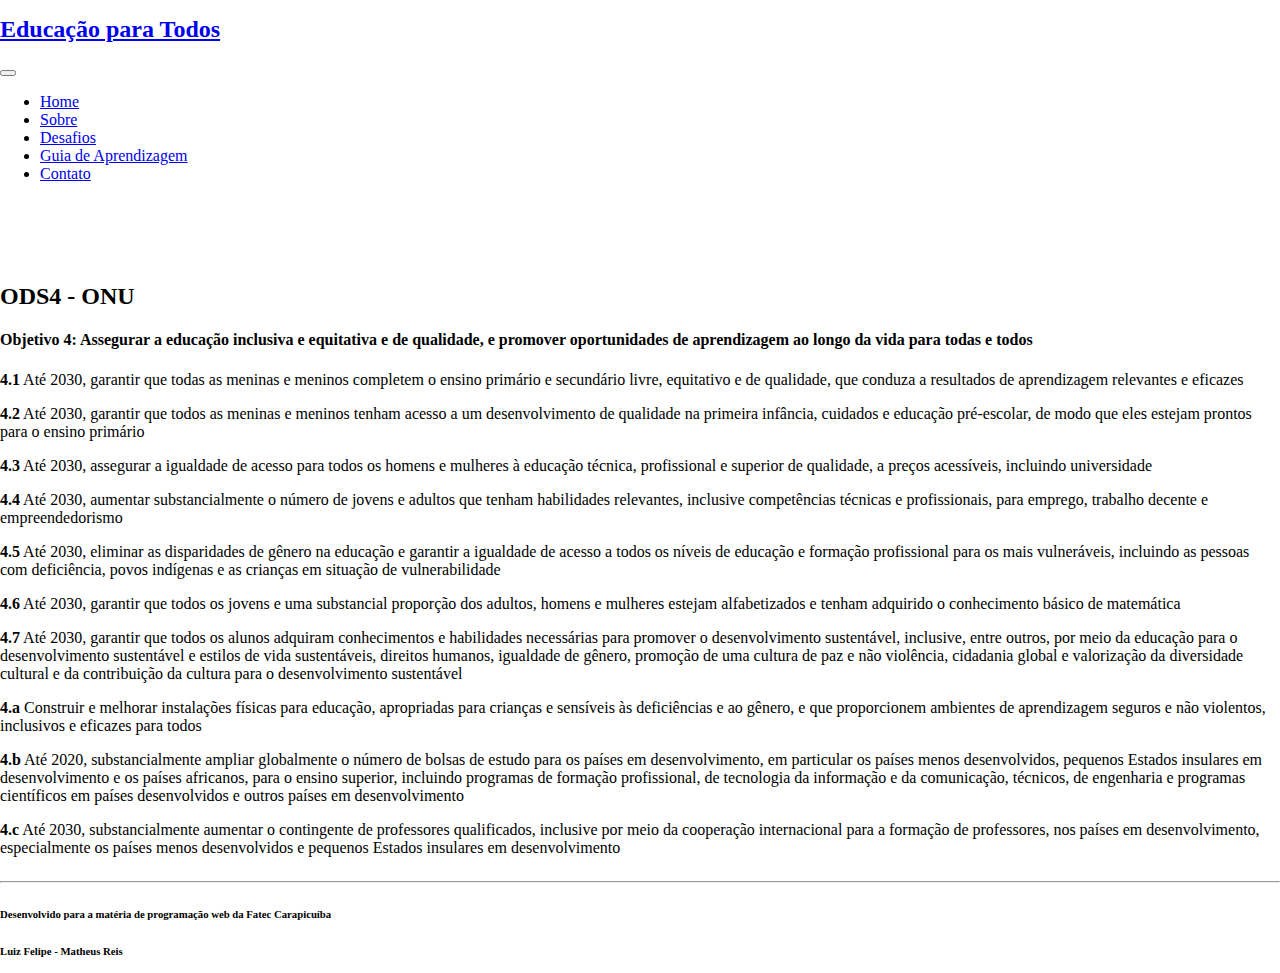
<file: src/index.html>
<!DOCTYPE html>
<html>

<head>
    <meta charset="UTF-8">
    <meta name="viewport" content="width=device-width, initial-scale=1.0">
    <title>Educação para Todos</title>
    <link rel="stylesheet" href="https://stackpath.bootstrapcdn.com/bootstrap/4.5.0/css/bootstrap.min.css"
        integrity="sha384-9aIt2nRpC12Uk9gS9baDl411NQApFmC26EwAOH8WgZl5MYYxFfc+NcPb1dKGj7Sk" crossorigin="anonymous">
    <link rel="stylesheet" href="./css/style.css">
</head>

<body>

    <nav class="navbar navbar-expand-lg navbar-dark bg-dark fixed-top">
        <div class="container">
            <a class="navbar-brand" href="#">
                <h1 class="font-15rem mb-0">Educação para Todos</h1>
            </a>
            <button class="navbar-toggler" type="button" data-toggle="collapse" data-target="#navbarsExample07"
                aria-controls="navbarsExample07" aria-expanded="false" aria-label="Toggle navigation">
                <span class="navbar-toggler-icon"></span>
            </button>

            <div class="collapse navbar-collapse" id="navbarsExample07">
                <ul class="navbar-nav mr-auto">
                    <li class="nav-item active">
                        <a class="nav-link" href="#">Home</a>
                    </li>
                    <li class="nav-item">
                        <a class="nav-link" href="./pages/sobre.html">Sobre</a>
                    </li>
                    <li class="nav-item">
                        <a class="nav-link" href="./pages/desafios.html">Desafios</a>
                    </li>
                    <li class="nav-item">
                        <a class="nav-link" href="./pages/guia-aprendizagem.html">Guia de Aprendizagem</a>
                    </li>
                    <li class="nav-item">
                        <a class="nav-link" href="./pages/contato.html">Contato</a>
                    </li>
                </ul>
            </div>
        </div>
    </nav>

    <main class="container mt-100px">
         <div>
            <h2 class="text-center">ODS4 - ONU</h2>

            <h4 class="py-3">Objetivo 4: Assegurar a educação inclusiva e equitativa e de qualidade, e promover oportunidades de aprendizagem ao longo da vida para todas e todos</h4>

            <p><strong>4.1</strong> Até 2030, garantir que todas as meninas e meninos completem o ensino primário e secundário livre, equitativo e de qualidade, que conduza a resultados de aprendizagem relevantes e eficazes</p>

            <p><strong>4.2</strong> Até 2030, garantir que todos as meninas e meninos tenham acesso a um desenvolvimento de qualidade na primeira infância, cuidados e educação pré-escolar, de modo que eles estejam prontos para o ensino primário</p>

            <p><strong>4.3</strong> Até 2030, assegurar a igualdade de acesso para todos os homens e mulheres à educação técnica, profissional e superior de qualidade, a preços acessíveis, incluindo universidade</p>

            <p><strong>4.4</strong> Até 2030, aumentar substancialmente o número de jovens e adultos que tenham habilidades relevantes, inclusive competências técnicas e profissionais, para emprego, trabalho decente e empreendedorismo</p>

            <p><strong>4.5</strong> Até 2030, eliminar as disparidades de gênero na educação e garantir a igualdade de acesso a todos os níveis de educação e formação profissional para os mais vulneráveis, incluindo as pessoas com deficiência, povos indígenas e as crianças em situação de vulnerabilidade</p>

            <p><strong>4.6</strong> Até 2030, garantir que todos os jovens e uma substancial proporção dos adultos, homens e mulheres estejam alfabetizados e tenham adquirido o conhecimento básico de matemática</p>

            <p><strong>4.7</strong> Até 2030, garantir que todos os alunos adquiram conhecimentos e habilidades necessárias para promover o desenvolvimento sustentável, inclusive, entre outros, por meio da educação para o desenvolvimento sustentável e estilos de vida sustentáveis, direitos humanos, igualdade de gênero, promoção de uma cultura de paz e não violência, cidadania global e valorização da diversidade cultural e da contribuição da cultura para o desenvolvimento sustentável</p>

            <p><strong>4.a</strong> Construir e melhorar instalações físicas para educação, apropriadas para crianças e sensíveis às deficiências e ao gênero, e que proporcionem ambientes de aprendizagem seguros e não violentos, inclusivos e eficazes para todos</p>

            <p><strong>4.b</strong> Até 2020, substancialmente ampliar globalmente o número de bolsas de estudo para os países em desenvolvimento, em particular os países menos desenvolvidos, pequenos Estados insulares em desenvolvimento e os países africanos, para o ensino superior, incluindo programas de formação profissional, de tecnologia da informação e da comunicação, técnicos, de engenharia e programas científicos em países desenvolvidos e outros países em desenvolvimento</p>

            <p><strong>4.c</strong> Até 2030, substancialmente aumentar o contingente de professores qualificados, inclusive por meio da cooperação internacional para a formação de professores, nos países em desenvolvimento, especialmente os países menos desenvolvidos e pequenos Estados insulares em desenvolvimento</p>
        </div>
    </main>

    <footer class="text-dark pt-5">
        <div class="container">
            <hr>
            <h6 class="text-center mt-4">Desenvolvido para a matéria de programação web da Fatec Carapicuíba</h6>
            <h6 class="text-center mb-4">Luiz Felipe - Matheus Reis</h6>
        </div>
    </footer>

    <script src="https://code.jquery.com/jquery-3.5.1.slim.min.js"
        integrity="sha384-DfXdz2htPH0lsSSs5nCTpuj/zy4C+OGpamoFVy38MVBnE+IbbVYUew+OrCXaRkfj"
        crossorigin="anonymous"></script>
    <script src="https://cdn.jsdelivr.net/npm/popper.js@1.16.0/dist/umd/popper.min.js"
        integrity="sha384-Q6E9RHvbIyZFJoft+2mJbHaEWldlvI9IOYy5n3zV9zzTtmI3UksdQRVvoxMfooAo"
        crossorigin="anonymous"></script>
    <script src="https://stackpath.bootstrapcdn.com/bootstrap/4.5.0/js/bootstrap.min.js"
        integrity="sha384-OgVRvuATP1z7JjHLkuOU7Xw704+h835Lr+6QL9UvYjZE3Ipu6Tp75j7Bh/kR0JKI"
        crossorigin="anonymous"></script>
</body>

</html>
</file>
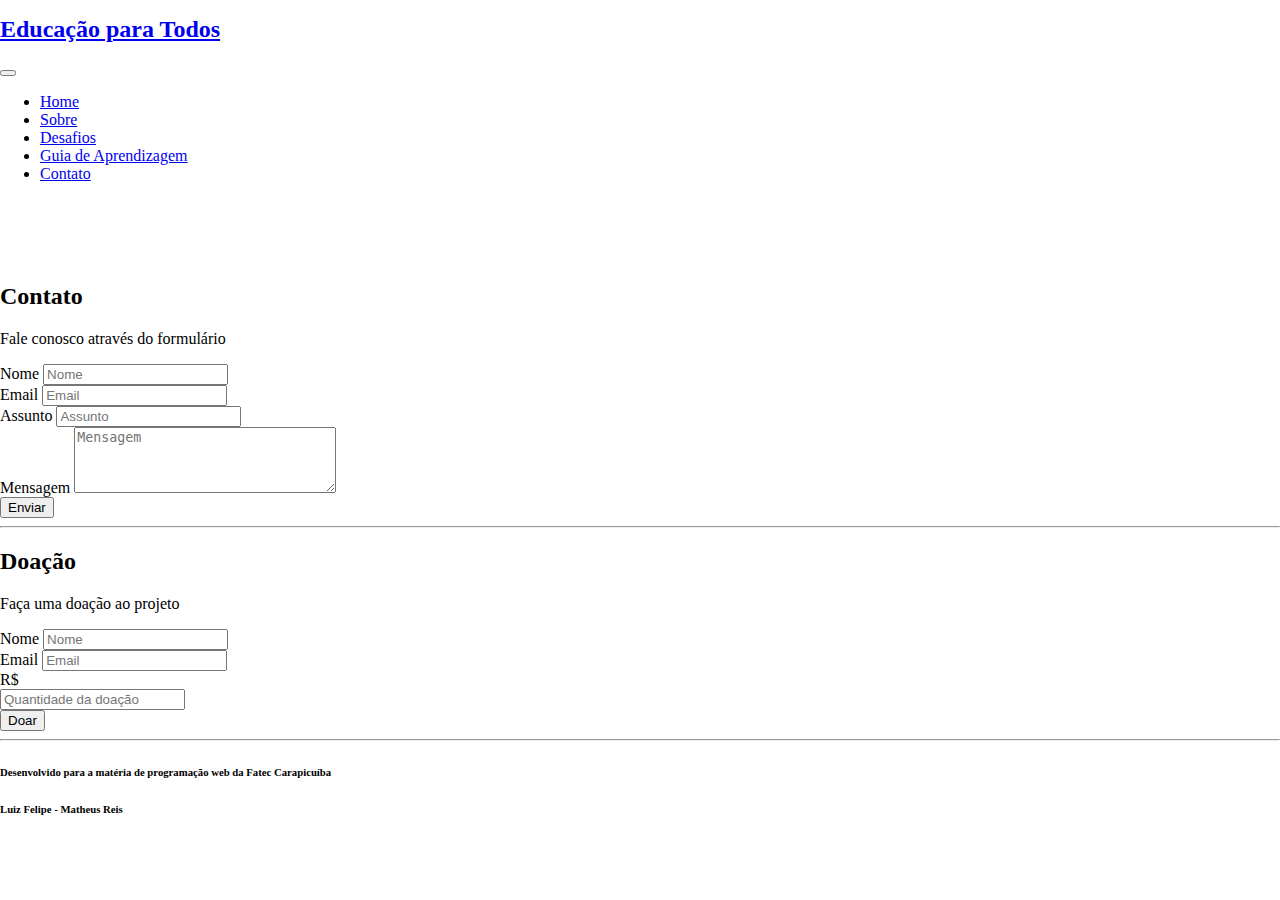
<file: src/pages/contato.html>
<!DOCTYPE html>
<html>

<head>
    <meta charset="UTF-8">
    <meta name="viewport" content="width=device-width, initial-scale=1.0">
    <title>Educação para Todos</title>
    <link rel="stylesheet" href="https://stackpath.bootstrapcdn.com/bootstrap/4.5.0/css/bootstrap.min.css"
        integrity="sha384-9aIt2nRpC12Uk9gS9baDl411NQApFmC26EwAOH8WgZl5MYYxFfc+NcPb1dKGj7Sk" crossorigin="anonymous">
    <link rel="stylesheet" href="./../css/style.css">
</head>

<body>

    <nav class="navbar navbar-expand-lg navbar-dark bg-dark fixed-top">
        <div class="container">
            <a class="navbar-brand" href="./../index.html">
                <h1 class="font-15rem mb-0">Educação para Todos</h1>
            </a>
            <button class="navbar-toggler" type="button" data-toggle="collapse" data-target="#navbarsExample07"
                aria-controls="navbarsExample07" aria-expanded="false" aria-label="Toggle navigation">
                <span class="navbar-toggler-icon"></span>
            </button>

            <div class="collapse navbar-collapse" id="navbarsExample07">
                <ul class="navbar-nav mr-auto">
                    <li class="nav-item">
                        <a class="nav-link" href="./../index.html">Home</a>
                    </li>
                    <li class="nav-item">
                        <a class="nav-link" href="./sobre.html">Sobre</a>
                    </li>
                    <li class="nav-item">
                        <a class="nav-link" href="./desafios.html">Desafios</a>
                    </li>
                    <li class="nav-item">
                        <a class="nav-link" href="./guia-aprendizagem.html">Guia de Aprendizagem</a>
                    </li>
                    <li class="nav-item active">
                        <a class="nav-link" href="#">Contato</a>
                    </li>
                </ul>
            </div>
        </div>
    </nav>

    <main class="container mt-100px">
        <section>
            <h2 class="text-center">Contato</h2>

            <p class="text-center">Fale conosco através do formulário</p>

            <div class="mt-3">
                <form class="needs-validation" novalidate>
                    <div class="row">
                        <div class="col-md-6 mb-3">
                            <label for="firstName">Nome</label>
                            <input type="text" class="form-control" id="firstName" placeholder="Nome">
                        </div>
                        <div class="col-md-6 mb-3">
                            <label for="lastName">Email</label>
                            <input type="email" class="form-control" id="lastName" placeholder="Email">
                        </div>
                    </div>

                    <div class="mb-3">
                        <label for="email">Assunto</label>
                        <input type="text" class="form-control" id="email" placeholder="Assunto">
                    </div>

                    <div class="mb-3">
                        <label for="address">Mensagem</label>
                        <textarea name="" class="form-control" cols="30" rows="4" placeholder="Mensagem"></textarea>
                    </div>
                    <button class="btn btn-primary btn-lg btn-block w-25 mx-auto" type="submit">Enviar</button>
                </form>
            </div>
        </section>
        <hr class="my-5">
        <section>
            <h2 class="text-center">Doação</h2>

            <p class="text-center">Faça uma doação ao projeto</p>

            <div class="my-3">
                <form class="needs-validation" novalidate>
                    <div class="row">
                        <div class="col-md-6 mb-3">
                            <label for="firstName">Nome</label>
                            <input type="text" class="form-control" id="firstName" placeholder="Nome">
                        </div>
                        <div class="col-md-6 mb-3">
                            <label for="lastName">Email</label>
                            <input type="email" class="form-control" id="lastName" placeholder="Email">
                        </div>
                    </div>

                    <div class="input-group">
                        <div class="input-group-prepend">
                            <span class="input-group-text">R$</span>
                        </div>
                        <input type="number" min="0" step="0.01" class="form-control"
                            placeholder="Quantidade da doação">
                    </div>

                    <button class="btn btn-primary btn-lg btn-block w-25 mx-auto mt-5" type="submit">Doar</button>
                </form>
            </div>
        </section>
    </main>

    <footer class="text-dark pt-5">
        <div class="container">
            <hr>
            <h6 class="text-center mt-4">Desenvolvido para a matéria de programação web da Fatec Carapicuíba</h6>
            <h6 class="text-center mb-4">Luiz Felipe - Matheus Reis</h6>
        </div>
    </footer>

    <script src="https://code.jquery.com/jquery-3.5.1.slim.min.js"
        integrity="sha384-DfXdz2htPH0lsSSs5nCTpuj/zy4C+OGpamoFVy38MVBnE+IbbVYUew+OrCXaRkfj"
        crossorigin="anonymous"></script>
    <script src="https://cdn.jsdelivr.net/npm/popper.js@1.16.0/dist/umd/popper.min.js"
        integrity="sha384-Q6E9RHvbIyZFJoft+2mJbHaEWldlvI9IOYy5n3zV9zzTtmI3UksdQRVvoxMfooAo"
        crossorigin="anonymous"></script>
    <script src="https://stackpath.bootstrapcdn.com/bootstrap/4.5.0/js/bootstrap.min.js"
        integrity="sha384-OgVRvuATP1z7JjHLkuOU7Xw704+h835Lr+6QL9UvYjZE3Ipu6Tp75j7Bh/kR0JKI"
        crossorigin="anonymous"></script>
</body>

</html>
</file>
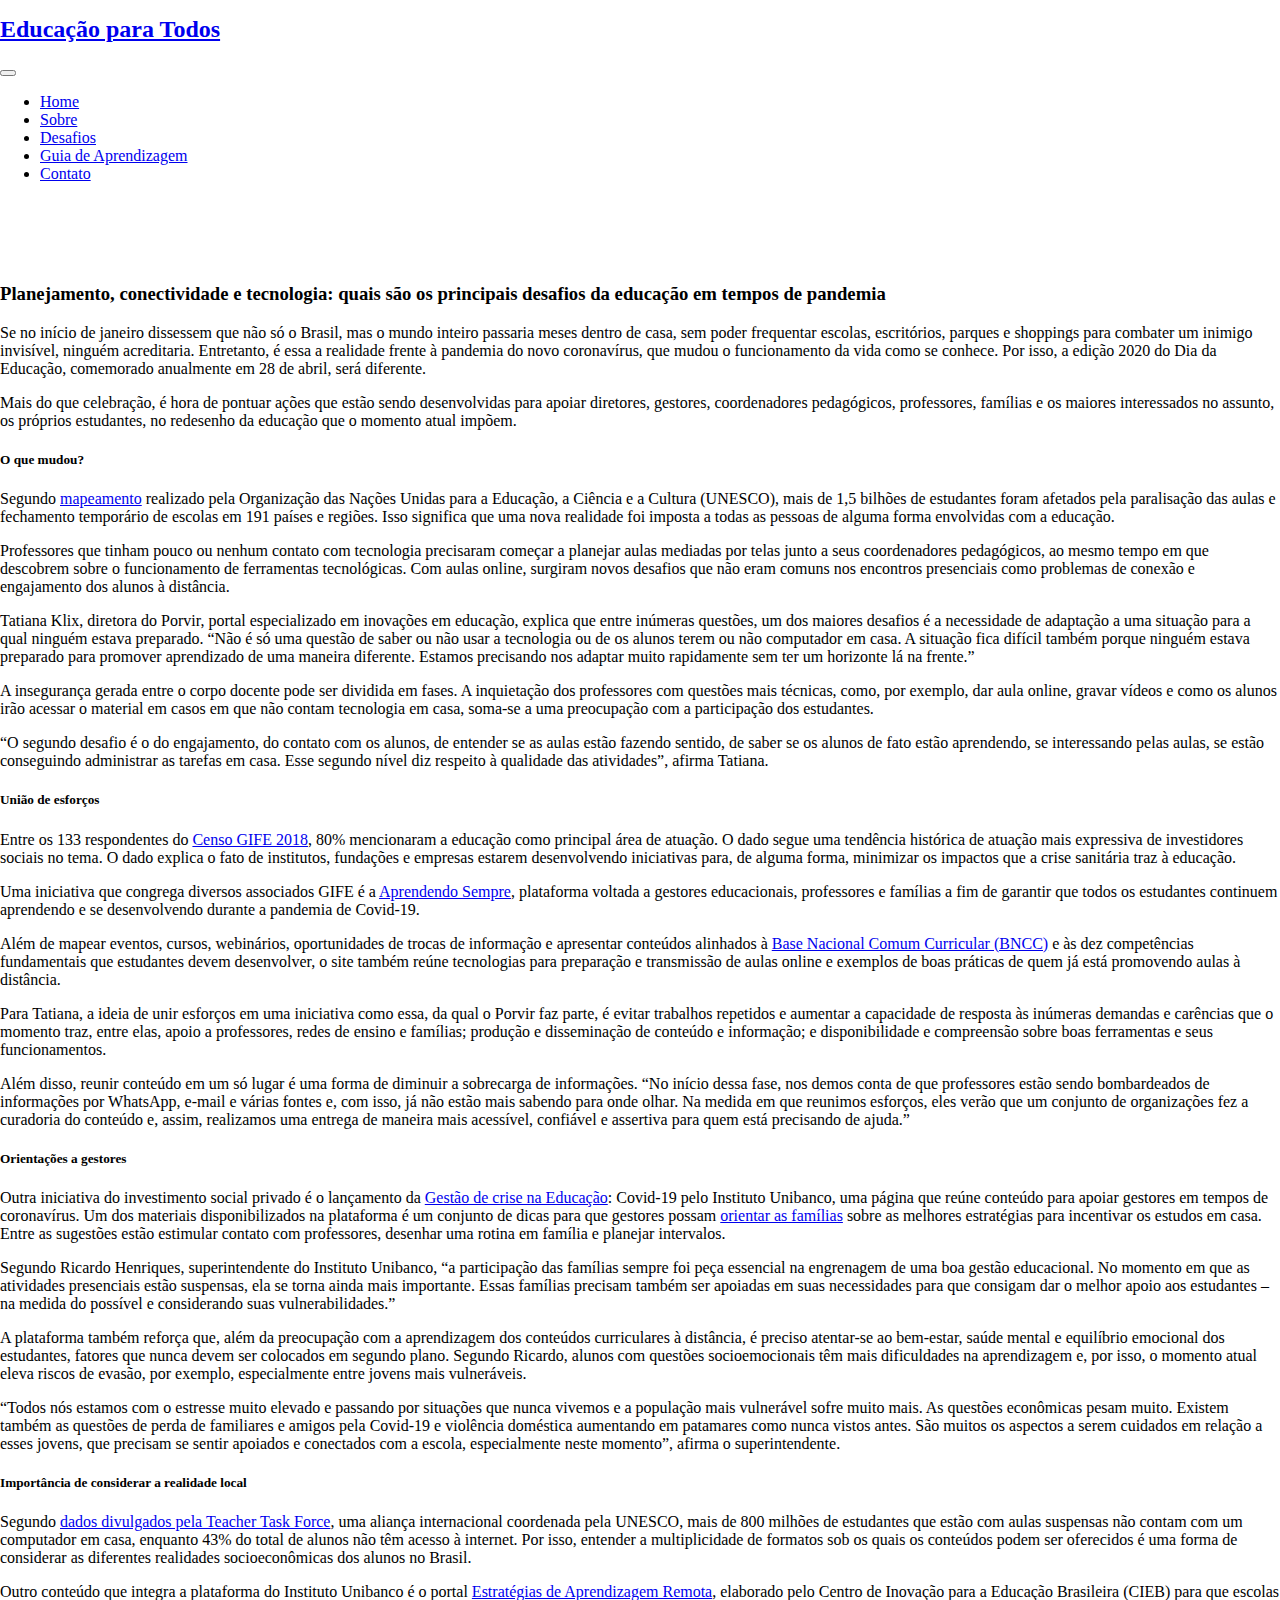
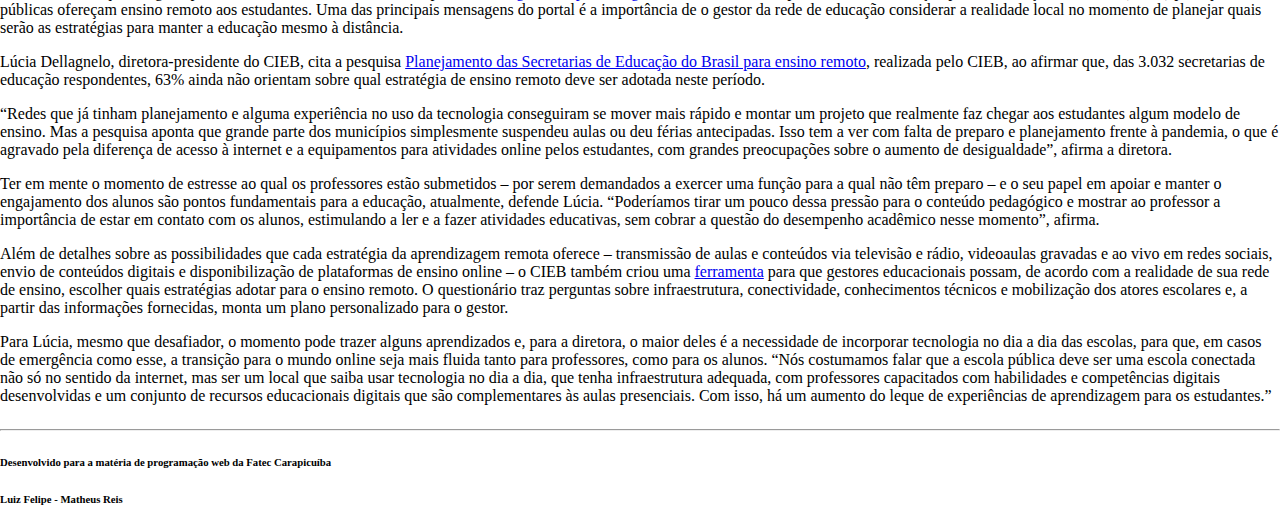
<file: src/pages/desafios.html>
<!DOCTYPE html>
<html>

<head>
    <meta charset="UTF-8">
    <meta name="viewport" content="width=device-width, initial-scale=1.0">
    <title>Educação para Todos - Sobre</title>
    <link rel="stylesheet" href="https://stackpath.bootstrapcdn.com/bootstrap/4.5.0/css/bootstrap.min.css" integrity="sha384-9aIt2nRpC12Uk9gS9baDl411NQApFmC26EwAOH8WgZl5MYYxFfc+NcPb1dKGj7Sk" crossorigin="anonymous">
    <link rel="stylesheet" href="./../css/style.css">
</head>

<body>
    <nav class="navbar navbar-expand-lg navbar-dark bg-dark fixed-top">
        <div class="container">
            <a class="navbar-brand" href="./../index.html">
                <h1 class="font-15rem mb-0">Educação para Todos</h1>
            </a>
            <button class="navbar-toggler" type="button" data-toggle="collapse" data-target="#navbarsExample07"
                aria-controls="navbarsExample07" aria-expanded="false" aria-label="Toggle navigation">
                <span class="navbar-toggler-icon"></span>
            </button>

            <div class="collapse navbar-collapse" id="navbarsExample07">
                <ul class="navbar-nav mr-auto">
                    <li class="nav-item">
                        <a class="nav-link" href="./../index.html">Home</a>
                    </li>
                    <li class="nav-item">
                        <a class="nav-link" href="./sobre.html">Sobre</a>
                    </li>
                    <li class="nav-item active">
                        <a class="nav-link" href="#">Desafios</a>
                    </li>
                    <li class="nav-item">
                        <a class="nav-link" href="./guia-aprendizagem.html">Guia de Aprendizagem</a>
                    </li>
                    <li class="nav-item">
                        <a class="nav-link" href="./contato.html">Contato</a>
                    </li>
                </ul>
            </div>
        </div>
    </nav>

    <main class="container mt-100px">
        <h3 class="text-center my-5 w-75 d-block mx-auto">Planejamento, conectividade e tecnologia: quais são os principais desafios da educação em tempos de pandemia</h3>
        <div>
            <p class="text-justify">Se no início de janeiro dissessem que não só o Brasil, mas o mundo inteiro passaria meses dentro de casa, sem poder frequentar escolas, escritórios, parques e shoppings para combater um inimigo invisível, ninguém acreditaria. Entretanto, é essa a realidade frente à pandemia do novo coronavírus, que mudou o funcionamento da vida como se conhece. Por isso, a edição 2020 do Dia da Educação, comemorado anualmente em 28 de abril, será diferente.
            </p>
            <p class="text-justify">
            Mais do que celebração, é hora de pontuar ações que estão sendo desenvolvidas para apoiar diretores, gestores, coordenadores pedagógicos, professores, famílias e os maiores interessados no assunto, os próprios estudantes, no redesenho da educação que o momento atual impõem. </p>
        </div>
        
        <div>
            <h5>O que mudou?</h5>
            <p class="text-justify">
                Segundo <a href="https://en.unesco.org/covid19/educationresponse">mapeamento</a> realizado pela Organização das Nações Unidas para a Educação, a Ciência e a Cultura (UNESCO), mais de 1,5 bilhões de estudantes foram afetados pela paralisação das aulas e fechamento temporário de escolas em 191 países e regiões. Isso significa que uma nova realidade foi imposta a todas as pessoas de alguma forma envolvidas com a educação. 
            </p>
            <p class="text-justify">
                Professores que tinham pouco ou nenhum contato com tecnologia precisaram começar a planejar aulas mediadas por telas junto a seus coordenadores pedagógicos, ao mesmo tempo em que descobrem sobre o funcionamento de ferramentas tecnológicas. Com aulas online, surgiram novos desafios que não eram comuns nos encontros presenciais como problemas de conexão e engajamento dos alunos à distância. 
            </p>
            <p class="text-justify">
                Tatiana Klix, diretora do Porvir, portal especializado em inovações em educação, explica que entre inúmeras questões, um dos maiores desafios é a necessidade de adaptação a uma situação para a qual ninguém estava preparado. “Não é só uma questão de saber ou não usar a tecnologia ou de os alunos terem ou não computador em casa. A situação fica difícil também porque ninguém estava preparado para promover aprendizado de uma maneira diferente. Estamos precisando nos adaptar muito rapidamente sem ter um horizonte lá na frente.” 
            </p>
            <p class="text-justify">
                A insegurança gerada entre o corpo docente pode ser dividida em fases. A inquietação dos professores com questões mais técnicas, como, por exemplo, dar aula online, gravar vídeos e como os alunos irão acessar o material em casos em que não contam tecnologia em casa, soma-se a uma preocupação com a participação dos estudantes. 
            </p>
            <p class="text-justify">
                “O segundo desafio é o do engajamento, do contato com os alunos, de entender se as aulas estão fazendo sentido, de saber se os alunos de fato estão aprendendo, se interessando pelas aulas, se estão conseguindo administrar as tarefas em casa. Esse segundo nível diz respeito à qualidade das atividades”, afirma Tatiana. 
            </p>
        </div>
        <div>
            <h5>União de esforços</h5>
            <p class="text-justify">
                Entre os 133 respondentes do <a href="https://sinapse.gife.org.br/download/censo-gife-2018">Censo GIFE 2018</a>, 80% mencionaram a educação como principal área de atuação. O dado segue uma tendência histórica de atuação mais expressiva de investidores sociais no tema. O dado explica o fato de institutos, fundações e empresas estarem desenvolvendo iniciativas para, de alguma forma, minimizar os impactos que a crise sanitária traz à educação. 
            </p>
            <p class="text-justify">
                Uma iniciativa que congrega diversos associados GIFE é a <a href="https://aprendendosempre.org/">Aprendendo Sempre</a>, plataforma voltada a gestores educacionais, professores e famílias a fim de garantir que todos os estudantes continuem aprendendo e se desenvolvendo durante a pandemia de Covid-19. 
            </p>
            <p class="text-justify">
                Além de mapear eventos, cursos, webinários, oportunidades de trocas de informação e apresentar conteúdos alinhados à <a href="http://basenacionalcomum.mec.gov.br/abase/">Base Nacional Comum Curricular (BNCC)</a> e às dez competências fundamentais que estudantes devem desenvolver, o site também reúne tecnologias para preparação e transmissão de aulas online e exemplos de boas práticas de quem já está promovendo aulas à distância. 
            </p>
            <p class="text-justify">
                Para Tatiana, a ideia de unir esforços em uma iniciativa como essa, da qual o Porvir faz parte, é evitar trabalhos repetidos e aumentar a capacidade de resposta às inúmeras demandas e carências que o momento traz, entre elas, apoio a professores, redes de ensino e famílias; produção e disseminação de conteúdo e informação; e disponibilidade e compreensão sobre boas ferramentas e seus funcionamentos. 
            </p>
            <p class="text-justify">
                Além disso, reunir conteúdo em um só lugar é uma forma de diminuir a sobrecarga de informações. “No início dessa fase, nos demos conta de que professores estão sendo bombardeados de informações por WhatsApp, e-mail e várias fontes e, com isso, já não estão mais sabendo para onde olhar. Na medida em que reunimos esforços, eles verão que um conjunto de organizações fez a curadoria do conteúdo e, assim, realizamos uma entrega de maneira mais acessível, confiável e assertiva para quem está precisando de ajuda.”  
            </p>
        </div>
        <div>
            <h5>Orientações a gestores</h5>
            <p class="text-justify">
                Outra iniciativa do investimento social privado é o lançamento da <a href="https://www.institutounibanco.org.br/gestao-de-crise-na-educacao-covid-19/">Gestão de crise na Educação</a>: Covid-19 pelo Instituto Unibanco, uma página que reúne conteúdo para apoiar gestores em tempos de coronavírus. Um dos materiais disponibilizados na plataforma é um conjunto de dicas para que gestores possam <a href="https://www.institutounibanco.org.br/como-apoiar-as-familias-durante-o-fechamento-das-escolas/">orientar as famílias</a> sobre as melhores estratégias para incentivar os estudos em casa. Entre as sugestões estão estimular contato com professores, desenhar uma rotina em família e planejar intervalos. 
            </p>
            <p class="text-justify">
                Segundo Ricardo Henriques, superintendente do Instituto Unibanco, “a participação das famílias sempre foi peça essencial na engrenagem de uma boa gestão educacional. No momento em que as atividades presenciais estão suspensas, ela se torna ainda mais importante. Essas famílias precisam também ser apoiadas em suas necessidades para que consigam dar o melhor apoio aos estudantes – na medida do possível e considerando suas vulnerabilidades.” 
            </p>
            <p class="text-justify">
                A plataforma também reforça que, além da preocupação com a aprendizagem dos conteúdos curriculares à distância, é preciso atentar-se ao bem-estar, saúde mental e equilíbrio emocional dos estudantes, fatores que nunca devem ser colocados em segundo plano. Segundo Ricardo, alunos com questões socioemocionais têm mais dificuldades na aprendizagem e, por isso, o momento atual eleva riscos de evasão, por exemplo, especialmente entre jovens mais vulneráveis. 
            </p>
            <p class="text-justify">
                “Todos nós estamos com o estresse muito elevado e passando por situações que nunca vivemos e a população mais vulnerável sofre muito mais. As questões econômicas pesam muito. Existem também as questões de perda de familiares e amigos pela Covid-19 e violência doméstica aumentando em patamares como nunca vistos antes. São muitos os aspectos a serem cuidados em relação a esses jovens, que precisam se sentir apoiados e conectados com a escola, especialmente neste momento”, afirma o superintendente. 
            </p>
        </div>
        <div>
            <h5>Importância de considerar a realidade local</h5>
            <p class="text-justify">
                Segundo <a href="https://en.unesco.org/news/startling-digital-divides-distance-learning-emerge">dados divulgados pela Teacher Task Force</a>, uma aliança internacional coordenada pela UNESCO, mais de 800 milhões de estudantes que estão com aulas suspensas não contam com um computador em casa, enquanto 43% do total de alunos não têm acesso à internet. Por isso, entender a multiplicidade de formatos sob os quais os conteúdos podem ser oferecidos é uma forma de considerar as diferentes realidades socioeconômicas dos alunos no Brasil.
            </p>
            <p class="text-justify">
                Outro conteúdo que integra a plataforma do Instituto Unibanco é o portal <a href="https://aprendizagem-remota.cieb.net.br/">Estratégias de Aprendizagem Remota</a>, elaborado pelo Centro de Inovação para a Educação Brasileira (CIEB) para que escolas públicas ofereçam ensino remoto aos estudantes. Uma das principais mensagens do portal é a importância de o gestor da rede de educação considerar a realidade local no momento de planejar quais serão as estratégias para manter a educação mesmo à distância. 
            </p>
            <p class="text-justify">
                Lúcia Dellagnelo, diretora-presidente do CIEB, cita a pesquisa <a href="https://cieb.net.br/wp-content/uploads/2020/04/CIEB-Planejamento-Secretarias-de-Educac%C3%A3o-para-Ensino-Remoto-030420.pdf">Planejamento das Secretarias de Educação do Brasil para ensino remoto</a>, realizada pelo CIEB, ao afirmar que, das 3.032 secretarias de educação respondentes, 63% ainda não orientam sobre qual estratégia de ensino remoto deve ser adotada neste período. 
            </p>
            <p class="text-justify">
                “Redes que já tinham planejamento e alguma experiência no uso da tecnologia conseguiram se mover mais rápido e montar um projeto que realmente faz chegar aos estudantes algum modelo de ensino. Mas a pesquisa aponta que grande parte dos municípios simplesmente suspendeu aulas ou deu férias antecipadas. Isso tem a ver com falta de preparo e planejamento frente à pandemia, o que é agravado pela diferença de acesso à internet e a equipamentos para atividades online pelos estudantes, com grandes preocupações sobre o aumento de desigualdade”, afirma a diretora. 
            </p>
            <p class="text-justify">
                Ter em mente o momento de estresse ao qual os professores estão submetidos – por serem demandados a exercer uma função para a qual não têm preparo – e o seu papel em apoiar e manter o engajamento dos alunos são pontos fundamentais para a educação, atualmente, defende Lúcia. “Poderíamos tirar um pouco dessa pressão para o conteúdo pedagógico e mostrar ao professor a importância de estar em contato com os alunos, estimulando a ler e a fazer atividades educativas, sem cobrar a questão do desempenho acadêmico nesse momento”, afirma.
            </p>
            <p class="text-justify">
                Além de detalhes sobre as possibilidades que cada estratégia da aprendizagem remota oferece – transmissão de aulas e conteúdos via televisão e rádio, videoaulas gravadas e ao vivo em redes sociais, envio de conteúdos digitais e disponibilização de plataformas de ensino online – o CIEB também criou uma <a href="https://aprendizagem-remota.cieb.net.br/ferramenta.html">ferramenta</a> para que gestores educacionais possam, de acordo com a realidade de sua rede de ensino, escolher quais estratégias adotar para o ensino remoto. O questionário traz perguntas sobre infraestrutura, conectividade, conhecimentos técnicos e mobilização dos atores escolares e, a partir das informações fornecidas, monta um plano personalizado para o gestor. 
            </p>
            <p class="text-justify">
                Para Lúcia, mesmo que desafiador, o momento pode trazer alguns aprendizados e, para a diretora, o maior deles é a necessidade de incorporar tecnologia no dia a dia das escolas, para que, em casos de emergência como esse, a transição para o mundo online seja mais fluida tanto para professores, como para os alunos. “Nós costumamos falar que a escola pública deve ser uma escola conectada não só no sentido da internet, mas ser um local que saiba usar tecnologia no dia a dia, que tenha infraestrutura adequada, com professores capacitados com habilidades e competências digitais desenvolvidas e um conjunto de recursos educacionais digitais que são complementares às aulas presenciais. Com isso, há um aumento do leque de experiências de aprendizagem para os estudantes.” 
            </p>
        </div>
    </main>

    <footer class="text-dark pt-5">
        <div class="container">
            <hr>
            <h6 class="text-center mt-4">Desenvolvido para a matéria de programação web da Fatec Carapicuíba</h6>
            <h6 class="text-center mb-4">Luiz Felipe - Matheus Reis</h6>
        </div>
    </footer>

    <script src="https://code.jquery.com/jquery-3.5.1.slim.min.js"
        integrity="sha384-DfXdz2htPH0lsSSs5nCTpuj/zy4C+OGpamoFVy38MVBnE+IbbVYUew+OrCXaRkfj"
        crossorigin="anonymous"></script>
    <script src="https://cdn.jsdelivr.net/npm/popper.js@1.16.0/dist/umd/popper.min.js"
        integrity="sha384-Q6E9RHvbIyZFJoft+2mJbHaEWldlvI9IOYy5n3zV9zzTtmI3UksdQRVvoxMfooAo"
        crossorigin="anonymous"></script>
    <script src="https://stackpath.bootstrapcdn.com/bootstrap/4.5.0/js/bootstrap.min.js"
        integrity="sha384-OgVRvuATP1z7JjHLkuOU7Xw704+h835Lr+6QL9UvYjZE3Ipu6Tp75j7Bh/kR0JKI"
        crossorigin="anonymous"></script>
</body>

</html>
</file>
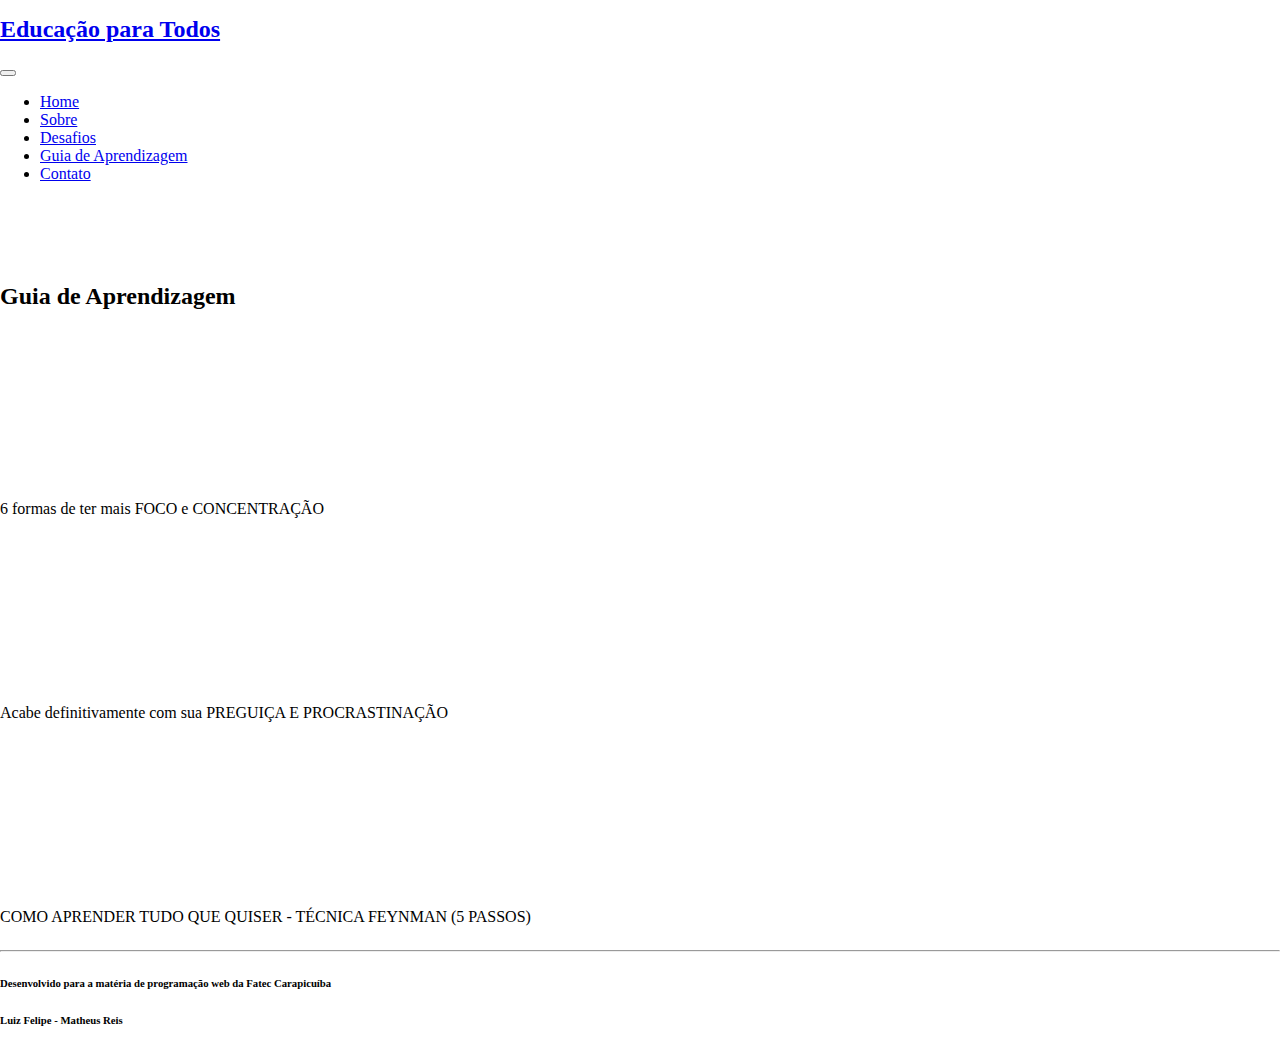
<file: src/pages/guia-aprendizagem.html>
<!DOCTYPE html>
<html>

<head>
    <meta charset="UTF-8">
    <meta name="viewport" content="width=device-width, initial-scale=1.0">
    <title>Educação para Todos - Guia de Aprendizagem</title>
    <link rel="stylesheet" href="https://stackpath.bootstrapcdn.com/bootstrap/4.5.0/css/bootstrap.min.css"
        integrity="sha384-9aIt2nRpC12Uk9gS9baDl411NQApFmC26EwAOH8WgZl5MYYxFfc+NcPb1dKGj7Sk" crossorigin="anonymous">
    <link rel="stylesheet" href="./../css/style.css">
</head>

<body>

    <nav class="navbar navbar-expand-lg navbar-dark bg-dark fixed-top">
        <div class="container">
            <a class="navbar-brand" href="./../index.html">
                <h1 class="font-15rem mb-0">Educação para Todos</h1>
            </a>
            <button class="navbar-toggler" type="button" data-toggle="collapse" data-target="#navbarsExample07"
                aria-controls="navbarsExample07" aria-expanded="false" aria-label="Toggle navigation">
                <span class="navbar-toggler-icon"></span>
            </button>

            <div class="collapse navbar-collapse" id="navbarsExample07">
                <ul class="navbar-nav mr-auto">
                    <li class="nav-item">
                        <a class="nav-link" href="./../index.html">Home</a>
                    </li>
                    <li class="nav-item">
                        <a class="nav-link" href="./sobre.html">Sobre</a>
                    </li>
                    <li class="nav-item">
                        <a class="nav-link" href="./desafios.html">Desafios</a>
                    </li>
                    <li class="nav-item active">
                        <a class="nav-link" href="#">Guia de Aprendizagem</a>
                    </li>
                    <li class="nav-item">
                        <a class="nav-link" href="./contato.html">Contato</a>
                    </li>
                </ul>
            </div>
        </div>
    </nav>

    <main class="container mt-100px">
        <h2 class="text-center my-5">Guia de Aprendizagem</h2>
        <div class="row">
            <div class="col-md-4">
                <div class="card mb-4 shadow-sm">
                    <iframe class="bd-placeholder-img card-img-top p-1 bg-dark"
                        src="https://www.youtube.com/embed/iYPwk_ORfkQ" frameborder="0"
                        allow="accelerometer; autoplay; encrypted-media; gyroscope; picture-in-picture"
                        allowfullscreen></iframe>
                    <div class="card-body">
                        <p class="card-text">6 formas de ter mais FOCO e CONCENTRAÇÃO</p>
                    </div>
                </div>
            </div>
            <div class="col-md-4">
                <div class="card mb-4 shadow-sm">
                    <iframe class="bd-placeholder-img card-img-top p-1 bg-dark"
                        src="https://www.youtube.com/embed/ibZncifCWnY" frameborder="0"
                        allow="accelerometer; autoplay; encrypted-media; gyroscope; picture-in-picture"
                        allowfullscreen></iframe>
                    <div class="card-body">
                        <p class="card-text">Acabe definitivamente com sua PREGUIÇA E PROCRASTINAÇÃO</p>
                    </div>
                </div>
            </div>
            <div class="col-md-4">
                <div class="card mb-4 shadow-sm">
                    <iframe class="bd-placeholder-img card-img-top p-1 bg-dark"
                        src="https://www.youtube.com/embed/TVHUs67kwRk" frameborder="0"
                        allow="accelerometer; autoplay; encrypted-media; gyroscope; picture-in-picture"
                        allowfullscreen></iframe>
                    <div class="card-body">
                        <p class="card-text">COMO APRENDER TUDO QUE QUISER - TÉCNICA FEYNMAN (5 PASSOS)</p>
                    </div>
                </div>
            </div>
    </main>

    <footer class="text-dark pt-5">
        <div class="container">
            <hr>
            <h6 class="text-center mt-4">Desenvolvido para a matéria de programação web da Fatec Carapicuíba</h6>
            <h6 class="text-center mb-4">Luiz Felipe - Matheus Reis</h6>
        </div>
    </footer>

    <script src="https://code.jquery.com/jquery-3.5.1.slim.min.js"
        integrity="sha384-DfXdz2htPH0lsSSs5nCTpuj/zy4C+OGpamoFVy38MVBnE+IbbVYUew+OrCXaRkfj"
        crossorigin="anonymous"></script>
    <script src="https://cdn.jsdelivr.net/npm/popper.js@1.16.0/dist/umd/popper.min.js"
        integrity="sha384-Q6E9RHvbIyZFJoft+2mJbHaEWldlvI9IOYy5n3zV9zzTtmI3UksdQRVvoxMfooAo"
        crossorigin="anonymous"></script>
    <script src="https://stackpath.bootstrapcdn.com/bootstrap/4.5.0/js/bootstrap.min.js"
        integrity="sha384-OgVRvuATP1z7JjHLkuOU7Xw704+h835Lr+6QL9UvYjZE3Ipu6Tp75j7Bh/kR0JKI"
        crossorigin="anonymous"></script>
</body>

</html>
</file>
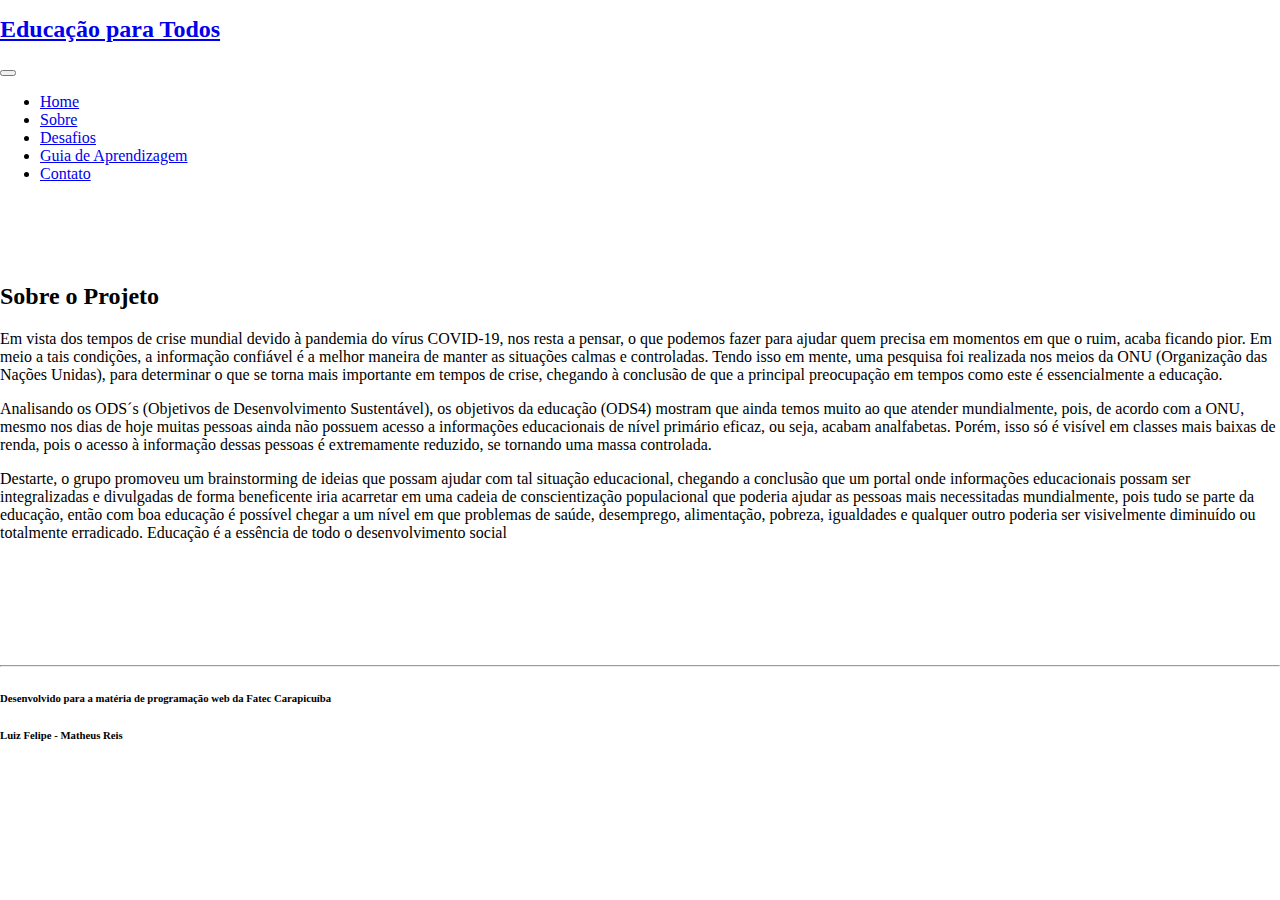
<file: src/pages/sobre.html>
<!DOCTYPE html>
<html>

<head>
    <meta charset="UTF-8">
    <meta name="viewport" content="width=device-width, initial-scale=1.0">
    <title>Educação para Todos - Sobre</title>
    <link rel="stylesheet" href="https://stackpath.bootstrapcdn.com/bootstrap/4.5.0/css/bootstrap.min.css"
        integrity="sha384-9aIt2nRpC12Uk9gS9baDl411NQApFmC26EwAOH8WgZl5MYYxFfc+NcPb1dKGj7Sk" crossorigin="anonymous">
        <link rel="stylesheet" href="./../css/style.css">
</head>

<body>

    <nav class="navbar navbar-expand-lg navbar-dark bg-dark fixed-top">
        <div class="container">
            <a class="navbar-brand" href="./../index.html">
                <h1 class="font-15rem mb-0">Educação para Todos</h1>
            </a>
            <button class="navbar-toggler" type="button" data-toggle="collapse" data-target="#navbarsExample07"
                aria-controls="navbarsExample07" aria-expanded="false" aria-label="Toggle navigation">
                <span class="navbar-toggler-icon"></span>
            </button>

            <div class="collapse navbar-collapse" id="navbarsExample07">
                <ul class="navbar-nav mr-auto">
                    <li class="nav-item">
                        <a class="nav-link" href="./../index.html">Home</a>
                    </li>
                    <li class="nav-item active">
                        <a class="nav-link" href="#">Sobre</a>
                    </li>
                    <li class="nav-item">
                        <a class="nav-link" href="./desafios.html">Desafios</a>
                    </li>
                    <li class="nav-item">
                        <a class="nav-link" href="./guia-aprendizagem.html">Guia de Aprendizagem</a>
                    </li>
                    <li class="nav-item">
                        <a class="nav-link" href="./contato.html">Contato</a>
                    </li>
                </ul>
            </div>
        </div>
    </nav>

    <main class="container mt-100px">
        <div>
            <h2 class="text-center">Sobre o Projeto</h2>

            <p class="pt-3">
                Em vista dos tempos de crise mundial devido à pandemia do vírus COVID-19, nos resta a pensar, o que podemos fazer para ajudar quem precisa em momentos em que o ruim, acaba ficando pior. Em meio a tais condições, a informação confiável é a melhor maneira de manter as situações calmas e controladas. Tendo isso em mente, uma pesquisa foi realizada nos meios da ONU (Organização das Nações Unidas), para determinar o que se torna mais importante em tempos de crise, chegando à conclusão de que a principal preocupação em tempos como este é essencialmente a educação.
            </p>
            <p>
                Analisando os ODS´s (Objetivos de Desenvolvimento Sustentável), os objetivos da educação (ODS4) mostram que ainda temos muito ao que atender mundialmente, pois, de acordo com a ONU, mesmo nos dias de hoje muitas pessoas ainda não possuem acesso a informações educacionais de nível primário eficaz, ou seja, acabam analfabetas. Porém, isso só é visível em classes mais baixas de renda, pois o acesso à informação dessas pessoas é extremamente reduzido, se tornando uma massa controlada.
            </p>
            <p>
                Destarte, o grupo promoveu um brainstorming de ideias que possam ajudar com tal situação educacional, chegando a conclusão que um portal onde informações educacionais possam ser integralizadas e divulgadas de forma beneficente iria acarretar em uma cadeia de conscientização populacional que poderia ajudar as pessoas mais necessitadas mundialmente, pois tudo se parte da educação, então com boa educação é possível chegar a um nível em que problemas de saúde, desemprego, alimentação, pobreza, igualdades e qualquer outro poderia ser visivelmente diminuído ou totalmente erradicado. Educação é a essência de todo o desenvolvimento social
            </p>
        </div>
    </main>

    <footer class="text-dark pt-5">
        <div class="container">
            <hr>
            <h6 class="text-center mt-4">Desenvolvido para a matéria de programação web da Fatec Carapicuíba</h6>
            <h6 class="text-center mb-4">Luiz Felipe - Matheus Reis</h6>
        </div>
    </footer>

    <script src="https://code.jquery.com/jquery-3.5.1.slim.min.js"
        integrity="sha384-DfXdz2htPH0lsSSs5nCTpuj/zy4C+OGpamoFVy38MVBnE+IbbVYUew+OrCXaRkfj"
        crossorigin="anonymous"></script>
    <script src="https://cdn.jsdelivr.net/npm/popper.js@1.16.0/dist/umd/popper.min.js"
        integrity="sha384-Q6E9RHvbIyZFJoft+2mJbHaEWldlvI9IOYy5n3zV9zzTtmI3UksdQRVvoxMfooAo"
        crossorigin="anonymous"></script>
    <script src="https://stackpath.bootstrapcdn.com/bootstrap/4.5.0/js/bootstrap.min.js"
        integrity="sha384-OgVRvuATP1z7JjHLkuOU7Xw704+h835Lr+6QL9UvYjZE3Ipu6Tp75j7Bh/kR0JKI"
        crossorigin="anonymous"></script>
</body>

</html>
</file>
<file: src/css/style.css>
html { 
    height: 100%; 
}

body{ 
    min-height: 100%;
    min-height: calc(100% - 159px);
    padding: 0; 
    margin: 0; 
    position: relative; 
}

body::after{ 
    content: ''; 
    display: block; 
    height: 100px; 
}

footer{ 
    position: absolute; 
    bottom: 0; 
    width: 100%; 
    height: 100px; 
}

.mt-100px{
    margin-top: 100px;
}

.font-15rem{
    font-size: 1.5rem;
}
</file>
